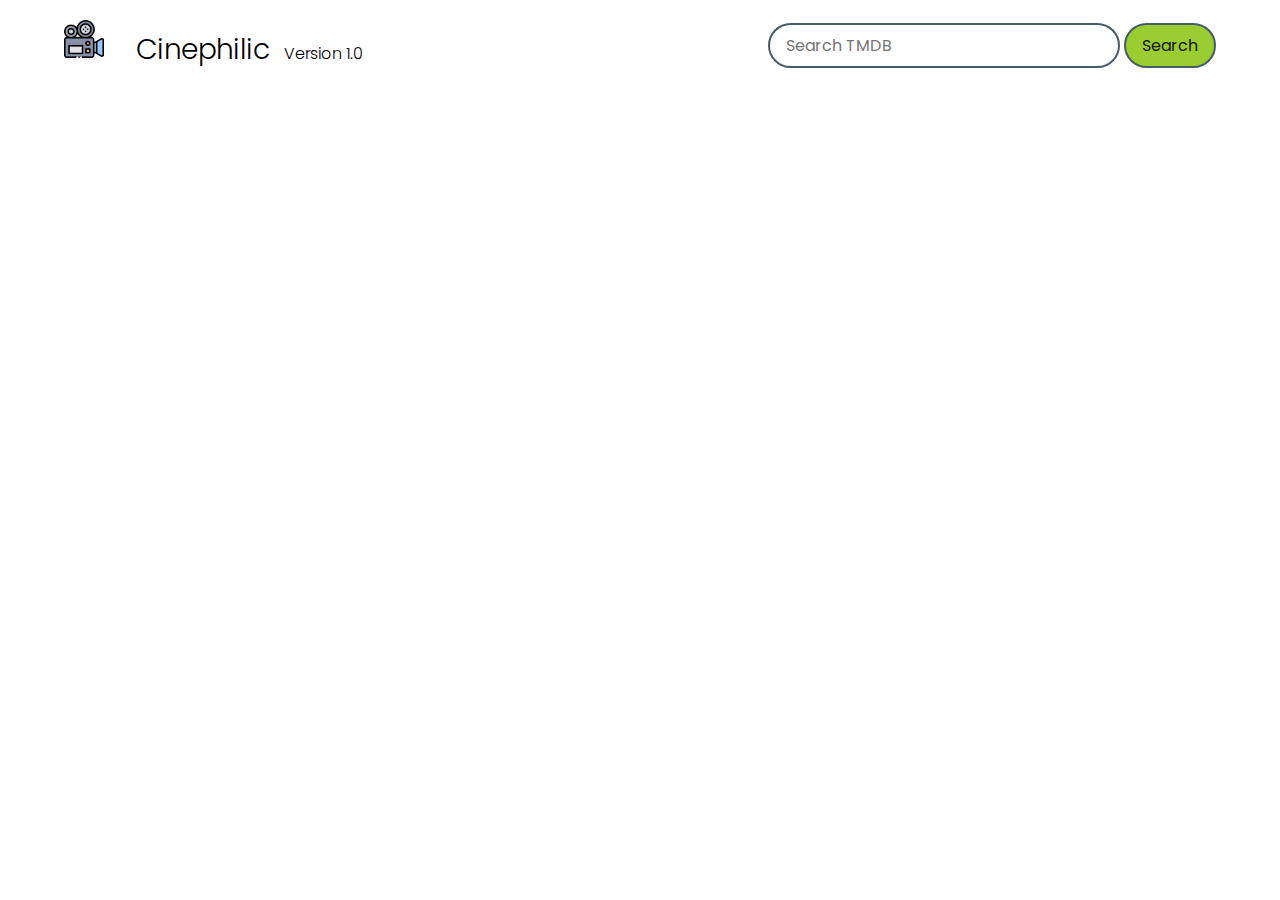
<file: index.html>
<!DOCTYPE html>
<html lang="en">
    <head>
        <meta charset="UTF-8" />
        <meta http-equiv="X-UA-Compatible" content="IE=edge" />
        <meta name="viewport" content="width=device-width, initial-scale=1.0" />
        <title>New Tab</title>
        <script src="./src/main.js" type="module"></script>
        <link rel="stylesheet" href="./assets/styles/main.css" />
        <link
      rel="stylesheet"
      href="https://cdnjs.cloudflare.com/ajax/libs/font-awesome/5.15.4/css/all.min.css"
      integrity="sha512-1ycn6IcaQQ40/MKBW2W4Rhis/DbILU74C1vSrLJxCq57o941Ym01SwNsOMqvEBFlcgUa6xLiPY/NS5R+E6ztJQ=="
      crossorigin="anonymous"
      referrerpolicy="no-referrer"
    />
    <body>
        <header>
            <div>
                <img src="./assets/icon.png" alt="Cinephilic Logo" class="logo" />
                <h3>Cinephilic</h3>
                <span>Version 1.0</span>
            </div>
            <form id="form">
                <input type="text" id="search" class="search" placeholder="Search TMDB" required>
                <input type="button" id="search_btn"" class="search_btn" value="Search"/>
            </form>
        </header>
        <div class="modal">
            <!-- <div class="searchcard">
                <span class="closebtn">
                   <i class="fas fa-times fa-2x"></i>
                </span>
                <h2 class="movie--title">${itr.original_title}</h2>
                <div class="movie--details">
                  <p class="movie--description">${itr.overview}</p>
                  <p class="movie--release-date">Release date: ${itr.release_date}</p>
                  <p class="movie--popularity">Rating: ${itr.vote_average}</p>
                </div>    
            </div> -->
        </div>
        <div class="card"></div>
    </body>
</html>

<!-- written by invalidrishav -->
</file>
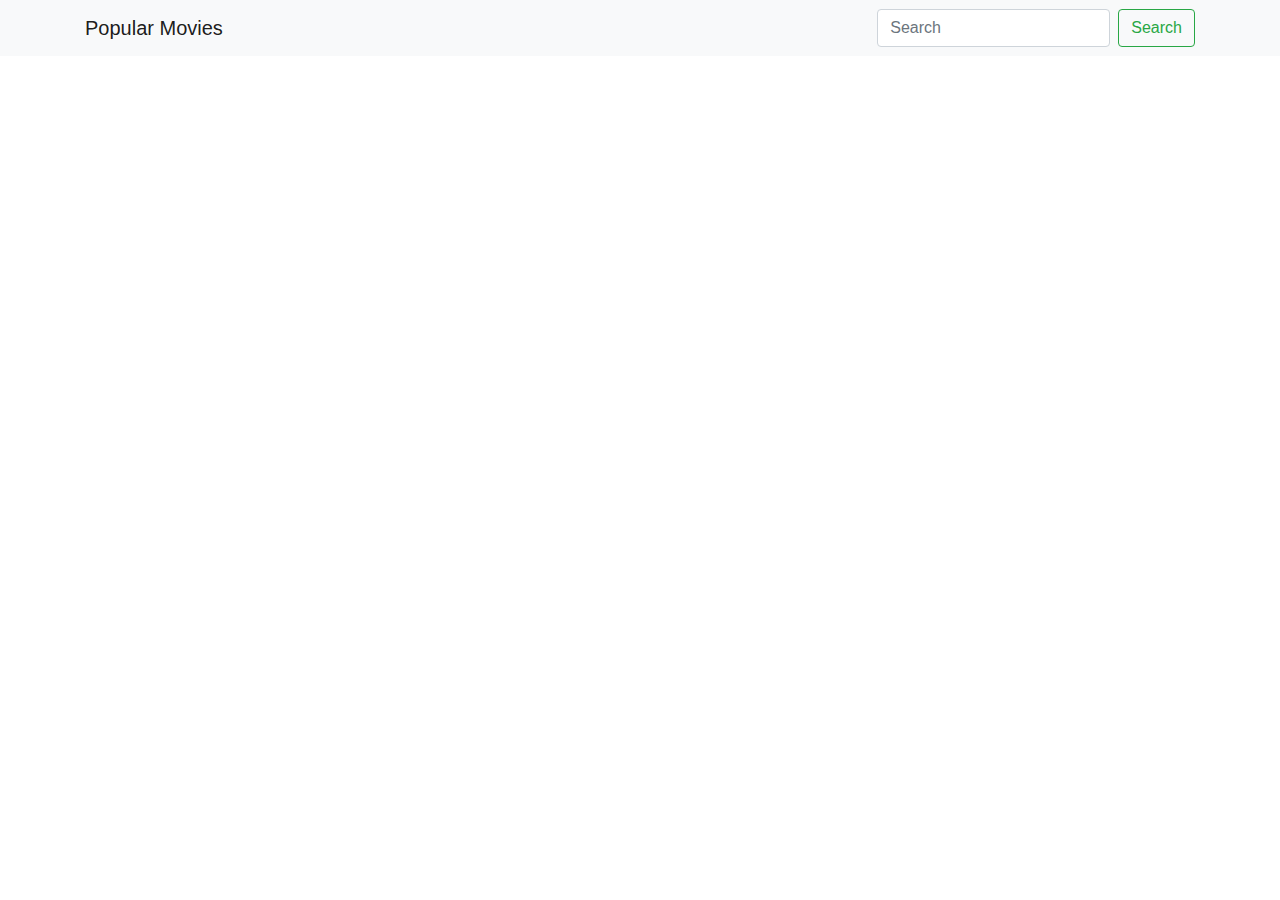
<file: newtab.html>
<!DOCTYPE html>
<html>
<head>
	<title>New Tab</title>

	<link rel="stylesheet" href="https://stackpath.bootstrapcdn.com/bootstrap/4.4.1/css/bootstrap.min.css" integrity="sha384-Vkoo8x4CGsO3+Hhxv8T/Q5PaXtkKtu6ug5TOeNV6gBiFeWPGFN9MuhOf23Q9Ifjh" crossorigin="anonymous">
	<script src="js/jquery-3.4.1.slim.min.js" integrity="sha384-J6qa4849blE2+poT4WnyKhv5vZF5SrPo0iEjwBvKU7imGFAV0wwj1yYfoRSJoZ+n" crossorigin="anonymous"></script>
	<script src="js/popper.min.js" integrity="sha384-Q6E9RHvbIyZFJoft+2mJbHaEWldlvI9IOYy5n3zV9zzTtmI3UksdQRVvoxMfooAo" crossorigin="anonymous"></script>
	<script src="js/bootstrap.min.js" integrity="sha384-wfSDF2E50Y2D1uUdj0O3uMBJnjuUD4Ih7YwaYd1iqfktj0Uod8GCExl3Og8ifwB6" crossorigin="anonymous"></script>
	<script src="js/jquery.min.js"></script>

</head>
<body>

	<nav class="navbar navbar-light bg-light justify-content-between">
		<div class="container">
			<a class="navbar-brand">Popular Movies</a>
			<form class="form-inline">
				<input class="form-control mr-sm-2" type="search" placeholder="Search" aria-label="Search">
				<button class="btn btn-outline-success my-2 my-sm-0" type="submit">Search</button>
			</form>
		</div>
	</nav>

	<div class="container mt-3">
		<div class="row movies">
			<!-- Movies will be loaded into this space -->
		</div>
	</div>

	<script src="js/tmdb.js"></script>

</body>
</html>
</file>
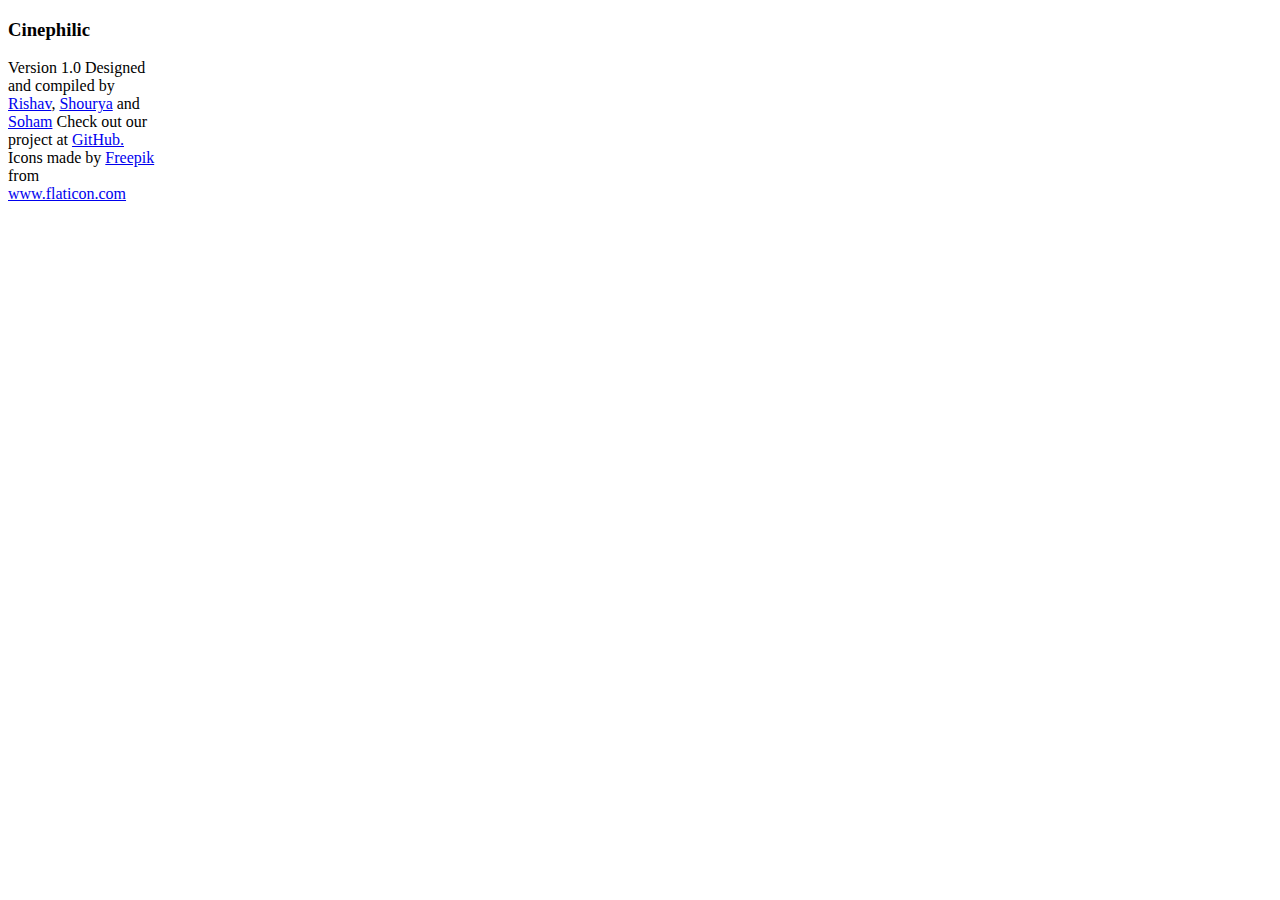
<file: popup.html>
<!DOCTYPE html>
<html lang="en">
    <head>
        <meta charset="UTF-8" />
        <meta http-equiv="X-UA-Compatible" content="IE=edge" />
        <meta name="viewport" content="width=device-width, initial-scale=1.0" />
        <title>About</title>
    </head>
    <body style="width: 150px;">
        <header>
            <h3>Cinephilic</h3>
            <span>Version 1.0</span>
            <span>Designed and compiled by <a href = "https://www.github.com/invalidrishav" target="_blank" rel="noopener noreferrer">Rishav</a>, 
            <a href = "https://www.github.com/danger-ahead" target="_blank" rel="noopener noreferrer">Shourya</a> and 
            <a href = "https://www.github.com/infuman69" target="_blank" rel="noopener noreferrer">Soham</a></span>
            <span>Check out our project at <a href = "https://www.github.com/danger-ahead/cinephilic" target = target="_blank" rel="noopener noreferrer">GitHub.</a></span>
            <div>Icons made by <a href="https://www.freepik.com" title="Freepik">Freepik</a> from <a href="https://www.flaticon.com/" title="Flaticon">www.flaticon.com</a></div>
        </header>
    </body>
</html>

<!-- written by danger-ahead -->
</file>
<file: assets/styles/main.css>
@import url("https://fonts.googleapis.com/css2?family=Poppins:wght@300;400;500;600;700&display=swap");
* {
  font-family: "Poppins", sans-serif;
}

header h3 {
  font-size: 28px;
  font-weight: 300;
}

header span {
  font-size: 16px;
  font-weight: 300;
}

.movie--title {
  text-align: center;
  margin-bottom: 1em;
}

.movie--description {
  font-size: 13px;
  font-weight: 300;
  color: #333;
  margin-bottom: 0.6em;
}
.modal {
  width: 100%;
  height: 100%;
  position: fixed;
  left: 0;
  top: 0;
  overflow: auto;
  background-color: rgba(0, 0, 0, 0.5);
  z-index: 1;
  /* display: none; */
  display: none;
}
.searchcard {
  margin: 10% auto;
  width: 400px;
  height: 550px;
  /* box-shadow: 0 5px 8px 0 rgba(0, 0, 0, 0.2), 0 7px 20px 0 rgba(0, 0, 0, 0.17); */
  animation-name: modalopen;
  animation-duration: var(--modal-duration);
  position: relative;
  /* width: 50%; */
  background: #f4f4f4;
  padding: 1.2em;

  border: 2px solid rgba(0, 0, 0, 0.06);
  border-radius: 12px;
  -webkit-box-shadow: 3px 6px 20px 1px rgba(0, 0, 0, 0.2);
  box-shadow: 3px 6px 20px 1px rgba(0, 0, 0, 0.2);
  overflow: hidden;
}

header {
  width: 90%;
  height: 10vh;
  display: -webkit-box;
  display: -ms-flexbox;
  display: flex;
  margin: auto;
  -webkit-box-pack: start;
  -ms-flex-pack: start;
  justify-content: flex-start;
  -webkit-box-align: center;
  -ms-flex-align: center;
  align-items: center;
  justify-content: space-between;
}

header .logo {
  position: relative;
  -o-object-fit: cover;
  object-fit: cover;
  width: 40px;
}

header h3 {
  display: inline-block;
  margin-left: 1em;
}

header span {
  display: inline;
  padding-left: 0.6em;
}

/*Search Bar*/
.search {
  background-color: transparent;
  border: 2px solid #475d66;
  border-radius: 50px;
  font-family: inherit;
  font-size: 1rem;
  padding: 0.5rem 1rem;
  color: rgb(20, 20, 20);
}

.search:focus {
  outline: none;
  background-color: #7bafc4;
}

.search_btn {
  background-color: yellowgreen;
  border: 2px solid #475d66;
  border-radius: 50px;
  font-family: inherit;
  font-size: 1rem;
  padding: 0.5rem 1rem;
  color: rgb(20, 20, 20);
}

.search_btn:active {
  outline: none;
  background-color: green;
  color: white;
}

.inner-card {
  width: 90%;
  margin: auto;
  position: relative;
  display: grid;
  gap: 1rem;
  grid-template-columns: repeat(auto-fill, minmax(240px, 0.5fr));
}

.inner-card .each-card {
  position: relative;
  /* width: 50%; */
  background: #f4f4f4;
  padding: 1.2em;
  margin: 3em 0;
  border: 2px solid rgba(0, 0, 0, 0.06);
  border-radius: 12px;
  -webkit-box-shadow: 3px 6px 20px 1px rgba(0, 0, 0, 0.2);
  box-shadow: 3px 6px 20px 1px rgba(0, 0, 0, 0.2);
  overflow: hidden;
  /* height: 800px; */
}

.inner-card .each-card .movie--poster {
  position: relative;
  width: 100%;
  height: 52%;
  -o-object-fit: cover;
  object-fit: cover;
  border-radius: 8px;
}

* {
  margin: 0;
  padding: 0;
  -webkit-box-sizing: border-box;
  box-sizing: border-box;
}

body {
  width: 100%;
}
.movie--details {
  overflow-y: scroll;
  height: 30%;
  scrollbar-width: 10px;
  scrollbar-color: black #f4f4f4;
}
.movie--details::-webkit-scrollbar {
  width: 10px;
}
.movie--details::-webkit-scrollbar-thumb {
  background-color: black;
}
/*# sourceMappingURL=main.css.map */
.movie--details::-webkit-scrollbar-track {
  background-color: #f4f4f4;
}
.auto {
  margin: 10% auto;
}
.searchcard .closebtn {
  position: absolute;
  right: 28px;
  top: 21px;
  cursor: pointer;
}
.searchcard img {
  width: 350px;
  height: 250px;
  border-radius: 7px;
}
</file>
